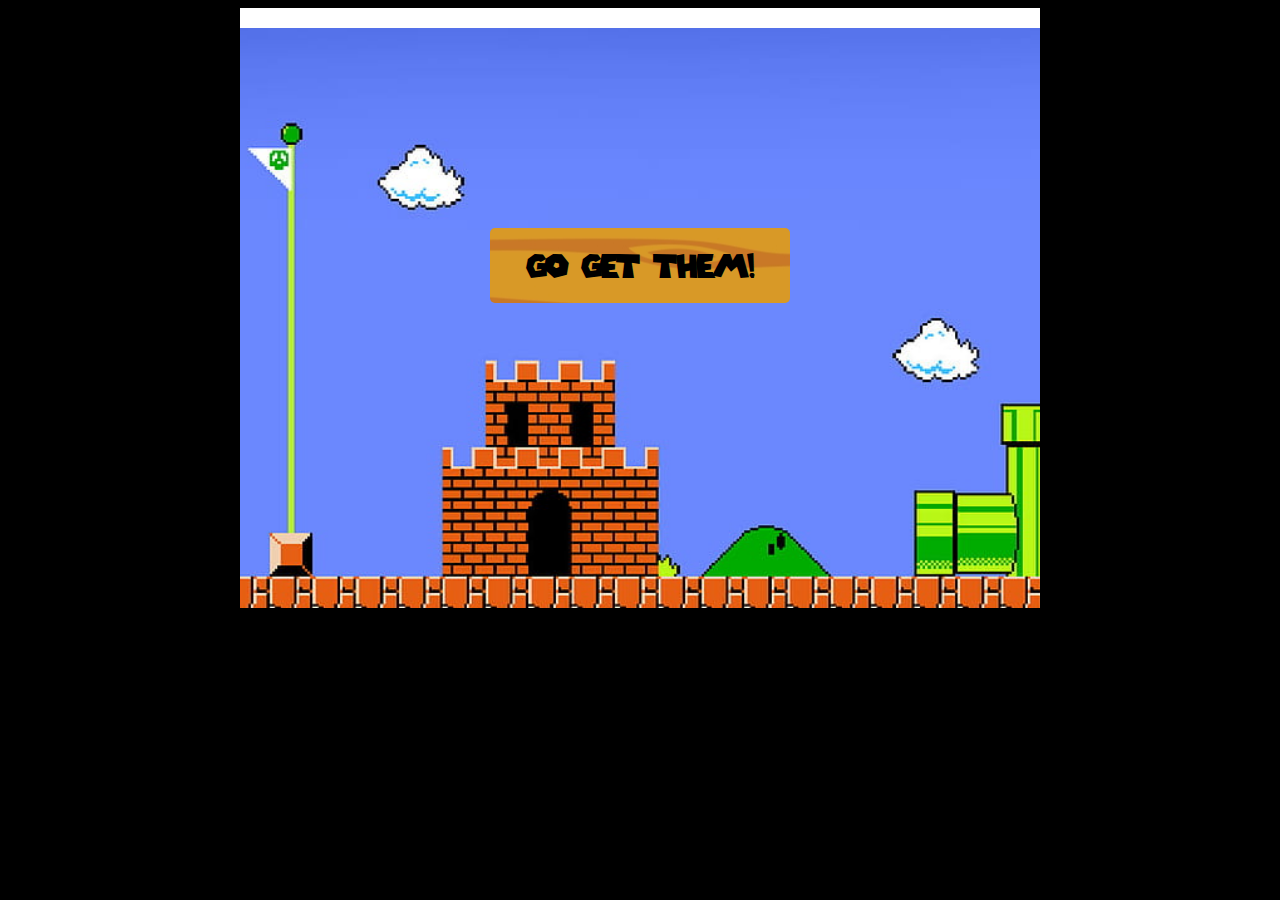
<file: index.html>
<!DOCTYPE html>
<html>
<head>
	<title>Help Princess Peach!</title>
	<link rel="stylesheet" href="style.css">
</head>
<body>

<div id="gameFrame"> 

	<div id="healthBar"></div>

	<div class="enemy" id="enemy1" onclick="iShoot(this)" ></div>
	<div class="enemy" id="enemy2" onclick="iShoot(this)"></div>
	<div class="enemy" id="enemy3" onclick="iShoot(this)"></div>
	<div class="enemy dead" id="enemy4" onclick="iShoot(this)"></div>
	<div class="enemy" id="enemy5" onclick="iShoot(this)"></div>

	<button id="newGame" onclick="newGame()">GO GET THEM!</button>

</div>



<script src="main.js"></script>



</body>
</html>
</file>
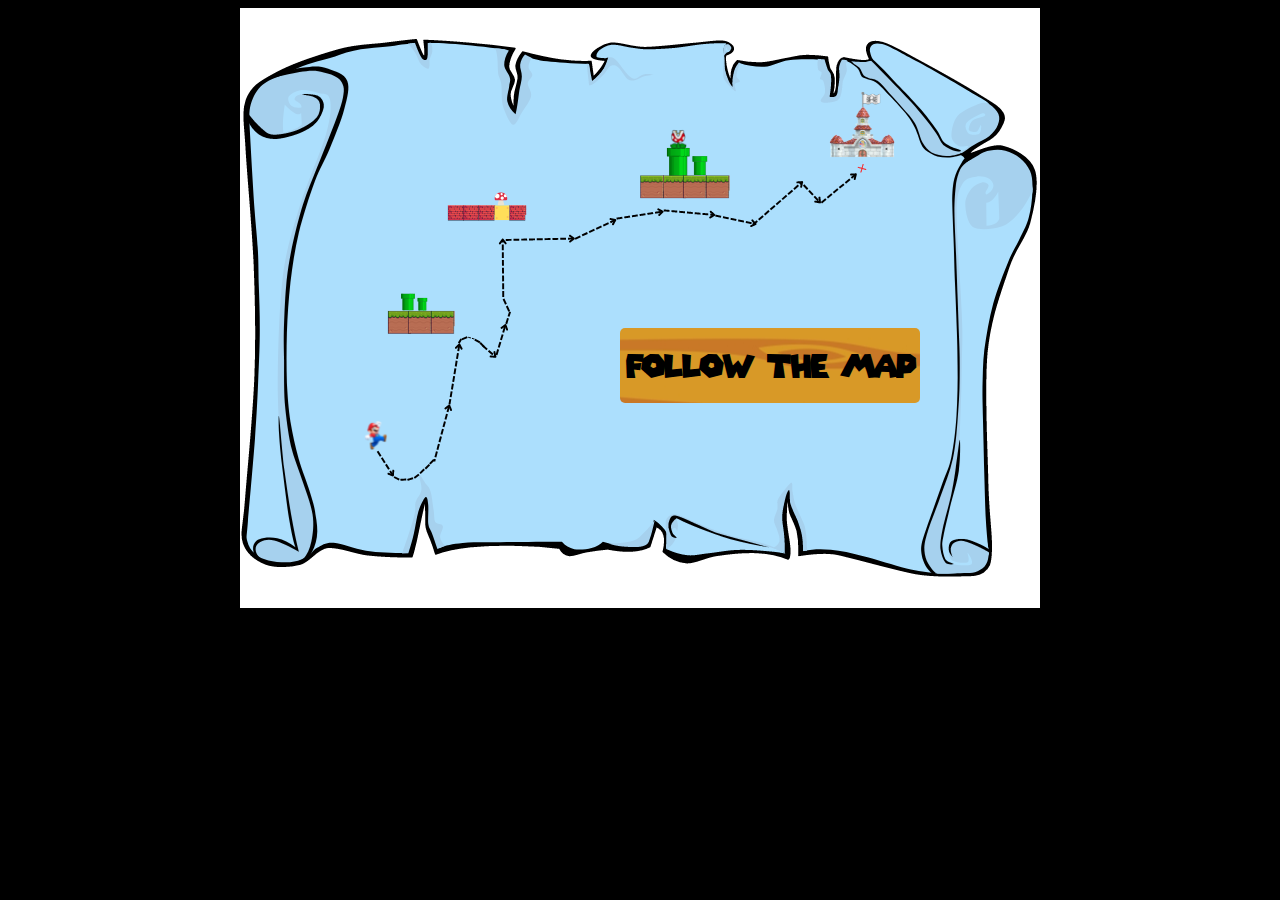
<file: map.html>
<!DOCTYPE html>
<html>
<head>
	<title>MAP</title>
	<link rel="stylesheet" href="style.css">
</head>
<body>
	
<div id="map"> 
	<a href="https://goo.gl/maps/Afgn9hZNEfxBGHd48"><button id="followMap">Follow the Map</button></a>
</div>
	
</body>
</html>
</file>
<file: style.css>
@font-face{
	font-family: myFont;
	src: url(SuperMario256.ttf);
}

#gameFrame {
	background-color: white;
	height: 600px;
	width: 800px;
	margin: auto;
	position: relative;
	overflow: hidden;

	background-image: url(background.jpg);
	background-size: cover;
	background-position: bottom;
	cursor: crosshair;

}

#map {
	background-color: white;
	height: 600px;
	width: 800px;
	margin: auto;
	position: relative;
	overflow: hidden;

	background-image: url(map.png);
	background-size: cover;
	background-position: bottom;

}

.enemy {
	width: 150px;
	height: 100px;
	border-radius: 100%;
	position: absolute;
	background-image: url(bowser4.png);
	background-position: center;
	bottom: -400px;
}

#enemy1 { left: 5px }
#enemy2 { left: 165px }
#enemy3 { left: 325px }
#enemy4 { left: 485px }
#enemy5 { left: 645px }

.enemy.dead {
	opacity: 50%;
	transform: rotate(-180deg);
	height: 50px;
	bottom: -100px;
	transition-duration: .3s;
}

.enemy.showing {
	bottom: 200px;
}

.enemy.shooting{
	width: 228px;
	height: 221px;
	background-image: url(fire.png);
	transition-duration: .10s;

	
}

#healthBar{
	position: absolute;
	top: 0;
	left: 0;
	height: 20px;
	width: 100%;
	background-color: white;
	transition: width .5s;
}

body{
	background-color: black;
	color: coral;
	font-family: sans-serif;
	font-weight: bold;
}

#newGame {
	height: 75px;
	width: 300px;
	position: absolute;
	left: 250px;
	right: 250px;
	top: 220px;
	bottom: 260px;
	background-image: url(woodsign.png);
	background-position: center;
	border: 0;
	box-shadow: none;
	font-family: myFont;
	font-size: 2em;
	letter-spacing: -2px;
	border-radius: 5px;
}

#followMap {
	height: 75px;
	width: 300px;
	position: absolute;
	left: 380px;
	right: 250px;
	top: 320px;
	bottom: 150px;
	background-image: url(woodsign.png);
	background-position: center;
	border: 0;
	box-shadow: none;
	font-family: myFont;
	font-size: 2em;
	letter-spacing: -2px;
	border-radius: 5px;
}
</file>
